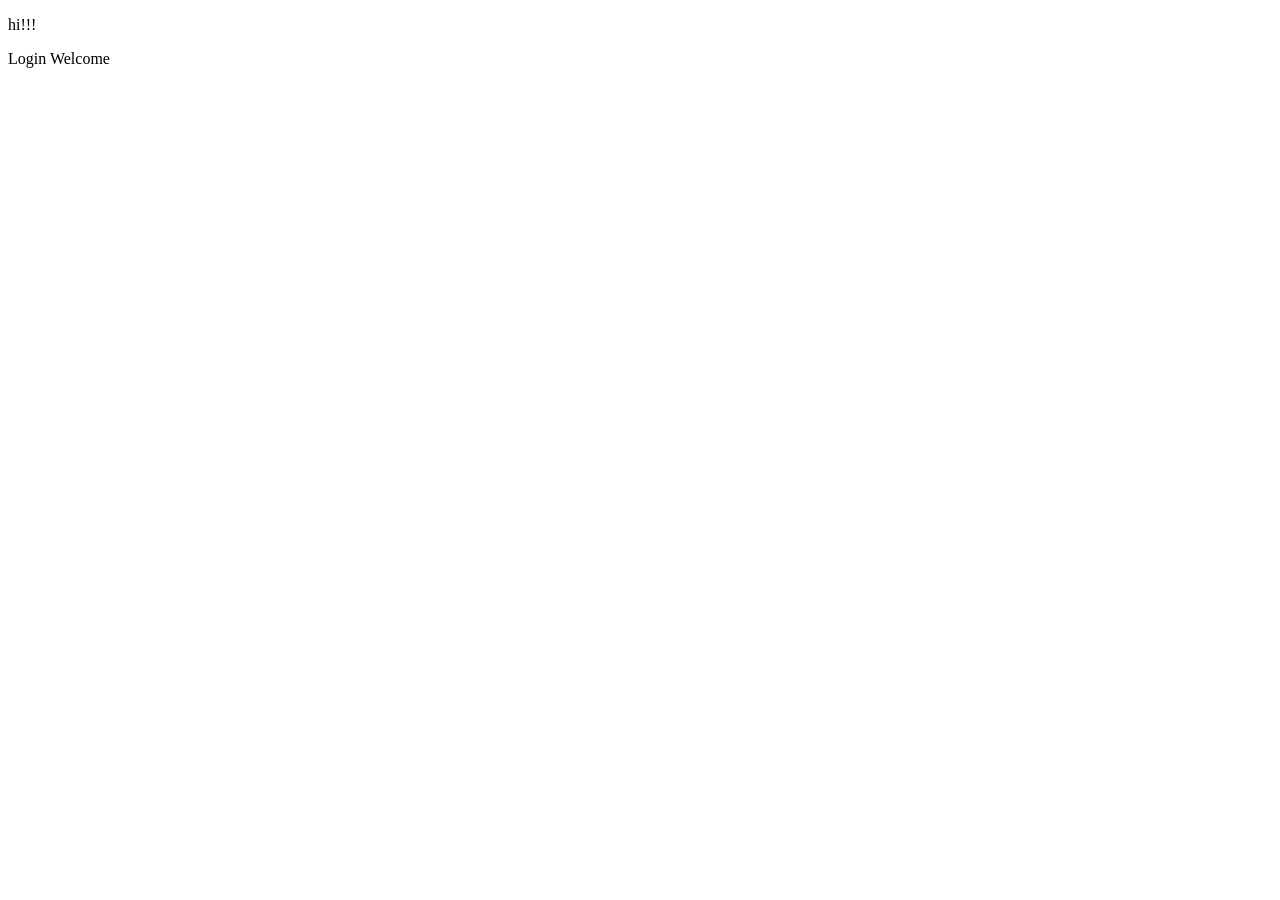
<file: app/index.html>
<!DOCTYPE html>

<html xmlns="http://www.w3.org/1999/xhtml" xml:lang="cs" lang="cs" ng-app="djWadiApp">
<head>

  <meta http-equiv="content-type" content="text/html; charset=UTF-8" />
  <title>Sample1</title>
  
</head>
<body><p>hi!!!</p>
  <div>
    <a ng-href="#/login" >Login</a>
    <a ng-href="#/welcome" >Welcome</a>
  </div>
  <div ng-view></div>

  
  
  
   <script src="http://code.angularjs.org/1.3.0-beta.1/angular.js"></script>
  <script type='text/javascript' src='https://cdn.firebase.com/js/client/1.0.6/firebase.js'></script>   
  <script type='text/javascript' src='https://cdn.firebase.com/js/simple-login/1.3.0/firebase-simple-login.js'></script>
   <script src="https://cdn.firebase.com/libs/angularfire/0.7.1/angularfire.js"></script>
  <script src="lib/angular/angular-route.js"></script>
  
  <script src="js/app.js"></script>
  <script src="js/config.js"></script>
  <script src="js/controllers.js"></script>  
 
  
</html>
</file>
